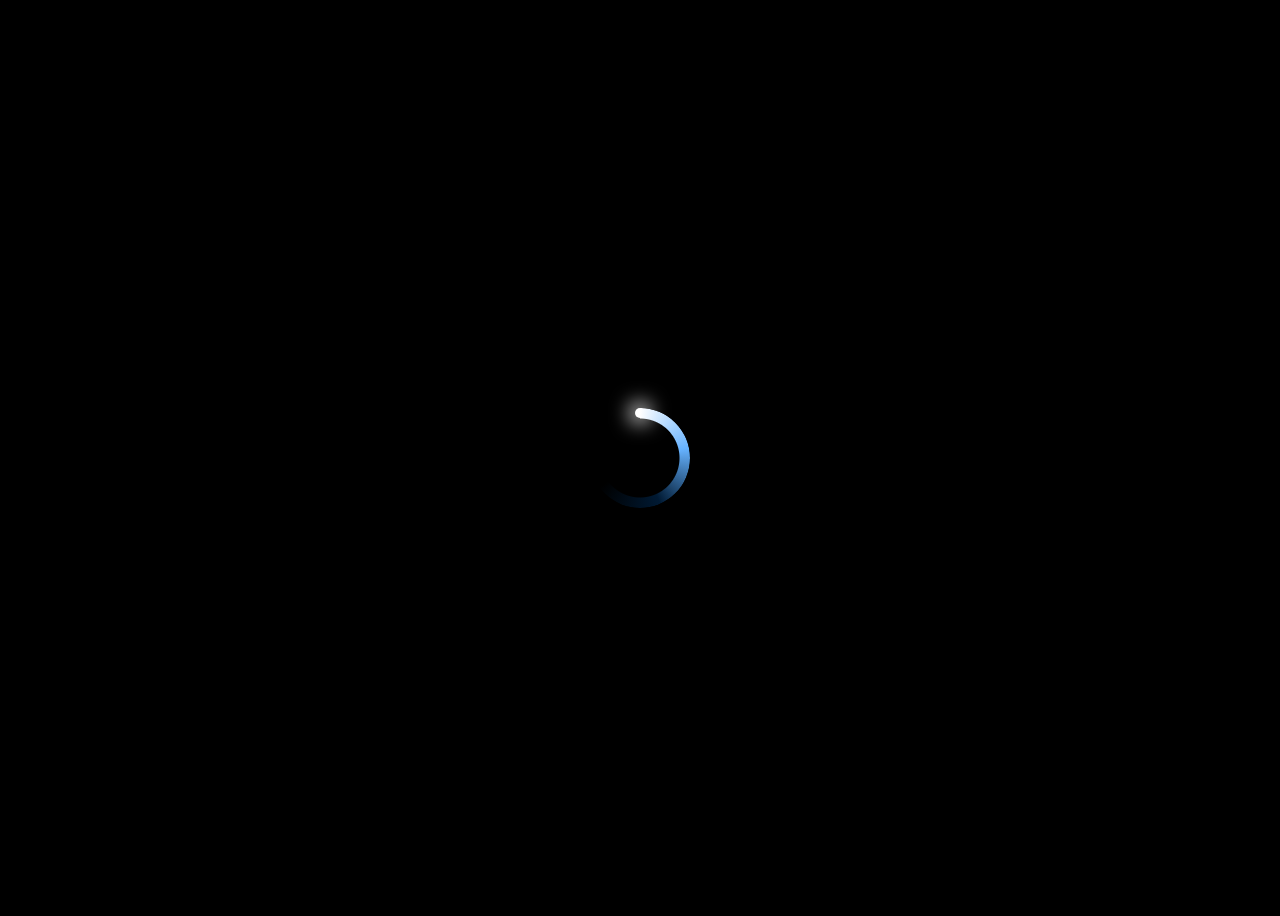
<file: index.html>
<!DOCTYPE html>
 <html lang="en">
 <head>
   <meta charset="UTF-8">
   <meta name="viewport" content="width=
   device-width,initial-scale=1.0">
   <title>CSS FILE
   </title>
   <link rel="stylesheet" href="style.css">
 </head>
 <body>
   <div class="loader" role="alert" aria-
   live="assertive"></div>
</file>
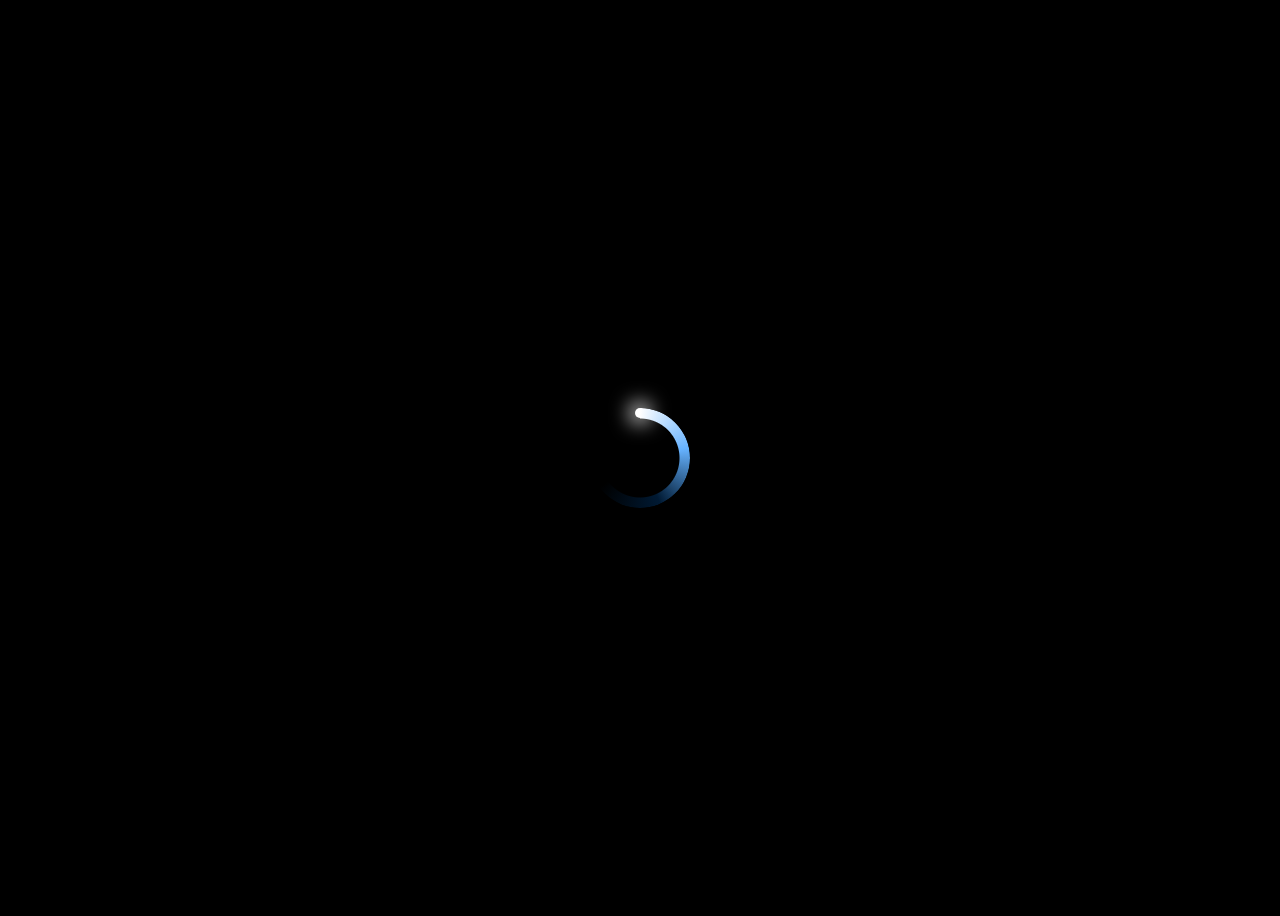
<file: html28.html>
<!DOCTYPE html>
 <html lang="en">
 <head>
   <meta charset="UTF-8">
   <meta name="viewport" content="width=
   device-width,initial-scale=1.0">
   <title>CSS FILE
   </title>
   <link rel="stylesheet" href="css28.css">
 </head>
 <body>
   <div class="loader" role="alert" aria-
   live="assertive"></div>
</file>
<file: style.css>
* {
    box-sizing: border-box;
  }
  
  :root {
    --hue: 210;
    --size: 100px;
    --border: 10px;
    --speed: 1s;
    --blur: var(--border);
  }
  
  body {
    min-height: 100vh;
    display: grid;
    place-items: center;
    background: black;
  }
  
  .loader {
  width: var(--border);
  aspect-ratio: 1;
  background: white;
  border-radius: 50%;
  position: absolute;
  --y: calc((var(--size) * -0.5) + (var(--border)
  * 0.5));
  transform:
  rotate(0deg)
  translateY(var(--y));
  animation: spin var(--speed) infinite linear;
  }
  .loader::before {
  content: "";
  position: absolute;
  inset: calc(var(--border) * -0.5);
  border-radius: 50%;
  background: white;
  filter: blur(var(--blur));
  z-index: -1;
  }
  
  .loader::after {
    content: "";
    width: var(--size);
    aspect-ratio: 1;
    position: absolute;
    top: 0%;
    left: 50%;
    translate: -50% 0;
    background: conic-gradient(white, hsl(var(--hue), 100%,
    70%), hsl(var(--hue), 100%, 10%), transparent 65%);
    border-radius: 50%;
    mask: radial-gradient(
    transparent calc(((var(--size) * 0.5) - var(--border))
     - 1px),
      white calc((var(--size) * 0.5) - var(--border)));
  }
  
  @keyframes spin {
    to { transform: rotate(-360deg) translateY(var(--y)); }
  }
</file>
<file: css28.css>
* {
    box-sizing: border-box;
  }
  
  :root {
    --hue: 210;
    --size: 100px;
    --border: 10px;
    --speed: 1s;
    --blur: var(--border);
  }
  
  body {
    min-height: 100vh;
    display: grid;
    place-items: center;
    background: black;
  }
  
  .loader {
  width: var(--border);
  aspect-ratio: 1;
  background: white;
  border-radius: 50%;
  position: absolute;
  --y: calc((var(--size) * -0.5) + (var(--border)
  * 0.5));
  transform:
  rotate(0deg)
  translateY(var(--y));
  animation: spin var(--speed) infinite linear;
  }
  .loader::before {
  content: "";
  position: absolute;
  inset: calc(var(--border) * -0.5);
  border-radius: 50%;
  background: white;
  filter: blur(var(--blur));
  z-index: -1;
  }
  
  .loader::after {
    content: "";
    width: var(--size);
    aspect-ratio: 1;
    position: absolute;
    top: 0%;
    left: 50%;
    translate: -50% 0;
    background: conic-gradient(white, hsl(var(--hue), 100%,
    70%), hsl(var(--hue), 100%, 10%), transparent 65%);
    border-radius: 50%;
    mask: radial-gradient(
    transparent calc(((var(--size) * 0.5) - var(--border))
     - 1px),
      white calc((var(--size) * 0.5) - var(--border)));
  }
  
  @keyframes spin {
    to { transform: rotate(-360deg) translateY(var(--y)); }
  }
</file>
